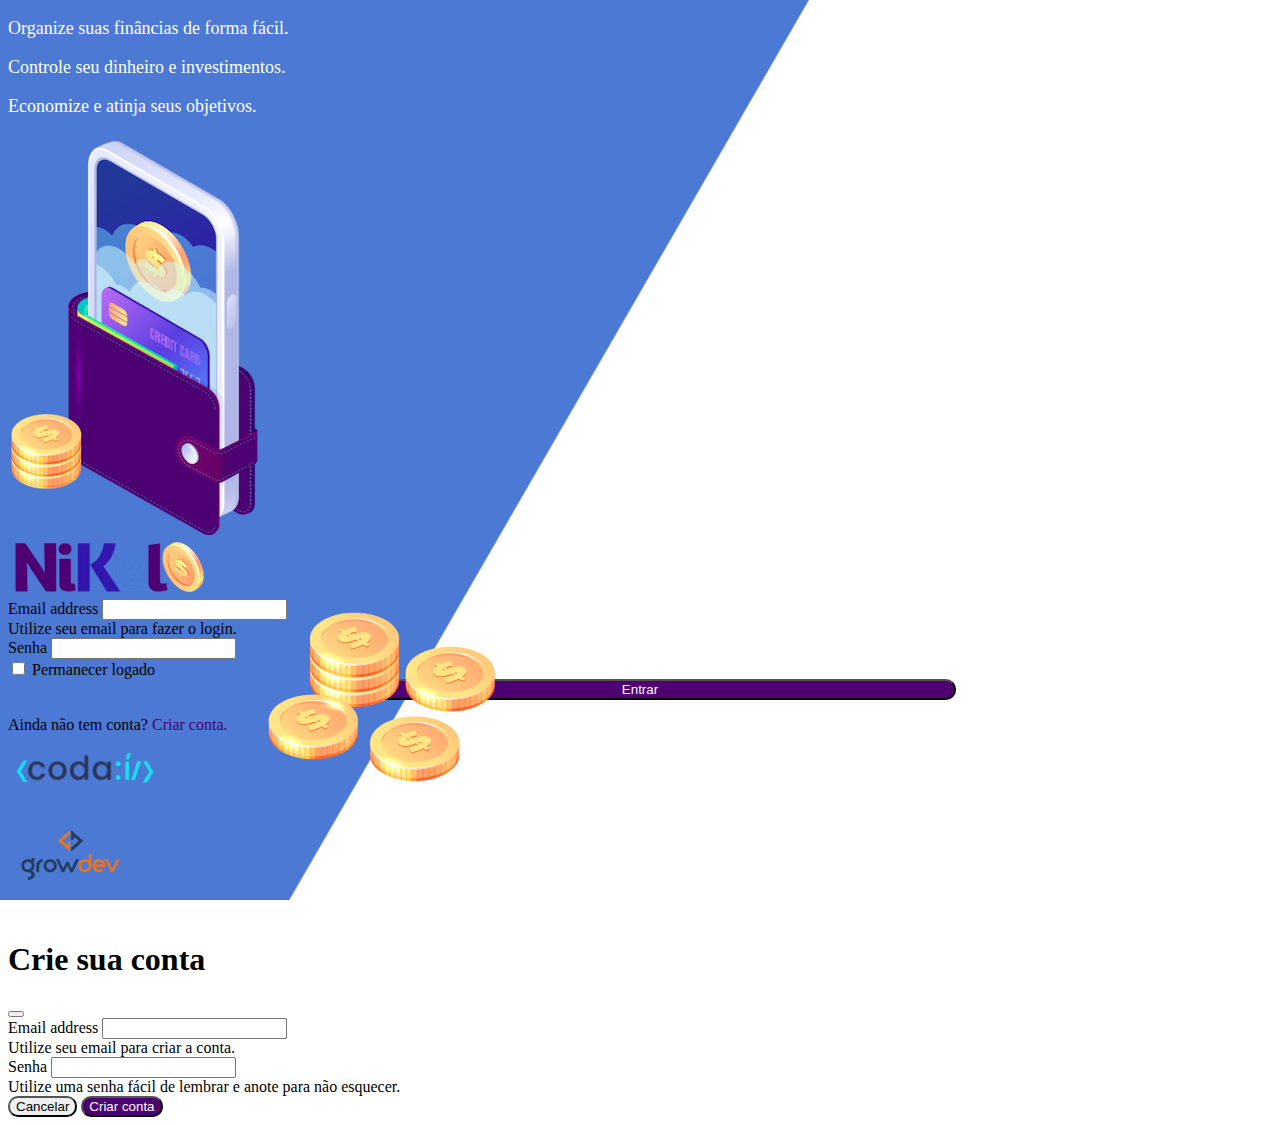
<file: public/index.html>
<!DOCTYPE html>
<html lang="pt">
<head>
    <meta charset="UTF-8">
    <meta name="viewport" content="width=device-width, initial-scale=1.0">
    <link rel="stylesheet" href="./css/styles.css">
    <link href="https://cdn.jsdelivr.net/npm/bootstrap@5.3.1/dist/css/bootstrap.min.css" rel="stylesheet" integrity="sha384-4bw+/aepP/YC94hEpVNVgiZdgIC5+VKNBQNGCHeKRQN+PtmoHDEXuppvnDJzQIu9" crossorigin="anonymous">
    <title>Nikel</title>
</head>
<body id="login">
    <main>
        <div class="container">
            <div class="row vh-100">
                <div class="col d-flex justify-content-center flex-column my-5">
                    <div class="text-login">
                        <p>Organize suas finâncias de forma fácil.</p>
                        <p>Controle seu dinheiro e investimentos.</p>
                        <p>Economize e atinja seus objetivos.</p>
                    </div>
                    <div class="text-center">
                        <img src="./assets/images/pocket.png" alt="img pocket" class="img-fluid" srcset="">
                        <img src="./assets/images/coins.png" alt="img coins" class="img-fluid d-none d-md-inline coins" srcset="">
                    </div>
                </div>
                <div class="col d-flex justify-content-center my-5 flex-column">
                    <div class="container">
                        <div class="row">
                            <div class="col">
                                <div class="text-center mb-3">
                                    <img src="./assets/images/nikel-logo.png" alt="logo nikel" class="img-fluid" srcset="">
                                </div>
                            </div>
                        </div>
                        <div class="row">
                            <div class="col">
                                <form id="login-form">
                                    <div class="mb-3 mt-3">
                                       <label for="email-input" class="form-label">Email address</label>
                                       <input type="email" class="form-control" id="email-input" aria-describedby="emailHelp">
                                       <div id="emailHelp" class="form-text">Utilize seu email para fazer o login.</div>
                                    </div>
                                    <div class="mb-3">
                                       <label for="password-input" class="form-label">Senha</label>
                                       <input type="password" class="form-control" id="password-input">
                                    </div>
                                    <div class="mb-3 form-check">
                                       <input type="checkbox" class="form-check-input" id="session-check">
                                       <label class="form-check-label" for="session-check">Permanecer logado</label>
                                    </div>
                                    <button type="submit" class="btn button-login">Entrar</button>
                                </form>
                            </div>
                        </div>
                        <div class="row">
                            <div class="col">
                                <p id="link-conta" class="text-center mt-2 form-text" data-bs-toggle="modal" data-bs-target="#register-modal">Ainda não tem conta?
                                     <span class="link-default">Criar conta.</span>
                                </p>
                            </div>
                        </div>
                        <div class="row">
                            <div class="col">
                                <div class="text-center mt-5">
                                    <img src="./assets/images/codai-logo.png" alt="logo codai" srcset="">
                                </div>
                            </div>
                        </div>
                        <div class="row">
                            <div class="col">
                                <div class="text-center">
                                    <img src="./assets/images/growdev-logo.png" alt="logo growdev" srcset="">
                                </div>
                            </div>
                        </div>
                    </div>
                </div>
            </div>
        </div>
  <!-- Modal -->
  <div class="modal fade" id="register-modal" tabindex="-1" aria-labelledby="exampleModalLabel" aria-hidden="true">
    <div class="modal-dialog">
      <div class="modal-content">
        <div class="modal-header">
          <h1 class="modal-title fs-5" id="exampleModalLabel">Crie sua conta</h1>
          <button type="button" class="btn-close" data-bs-dismiss="modal" aria-label="Close"></button>
        </div>
        <form id="create-form">
            <div class="modal-body">
                <div class="mb-3 mt-3">
                   <label for="email-create-input" class="form-label">Email address</label>
                   <input type="email" class="form-control" id="email-create-input" aria-describedby="emailHelp" required>
                   <div id="emailHelp" class="form-text">Utilize seu email para criar a conta.</div>
                </div>
                <div class="mb-3">
                   <label for="password-create-input" class="form-label">Senha</label>
                   <input type="password" class="form-control" id="password-create-input" required>
                    <div id="emailHelp" class="form-text">Utilize uma senha fácil de lembrar e anote para não esquecer.</div>
                </div>
            </div>
            <div class="modal-footer">
                <button type="button" class="btn btn-secondary button-cancel" data-bs-dismiss="modal">Cancelar</button>
                <button type="submit" class="btn button-default">Criar conta</button>
            </div>
        </form>
      </div>
    </div>
  </div>
    </main>
    <script src="https://cdn.jsdelivr.net/npm/bootstrap@5.3.1/dist/js/bootstrap.bundle.min.js" integrity="sha384-HwwvtgBNo3bZJJLYd8oVXjrBZt8cqVSpeBNS5n7C8IVInixGAoxmnlMuBnhbgrkm" crossorigin="anonymous"></script>
    <script src="./js/index.js"/>
</body>
</html>
</file>
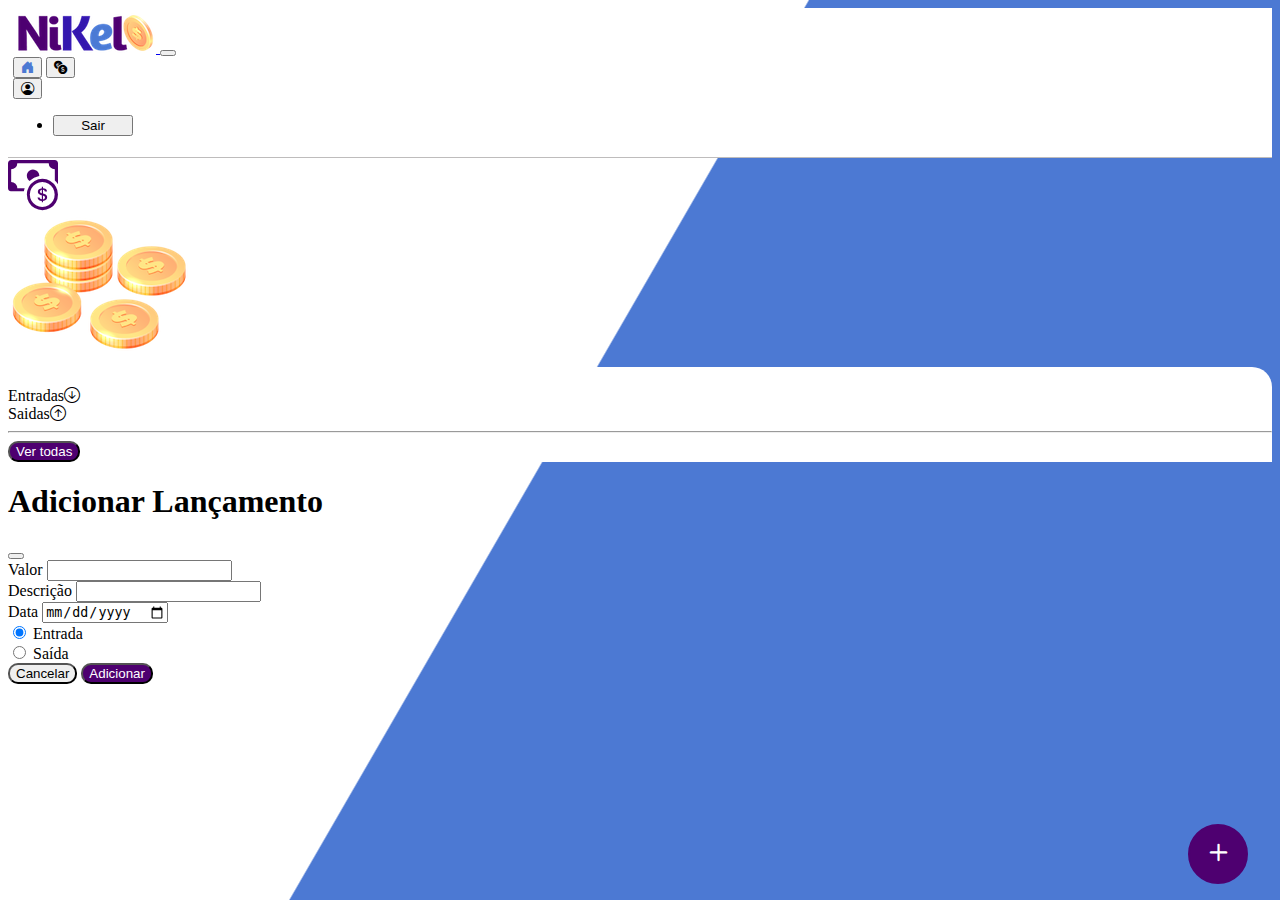
<file: public/home.html>
<!DOCTYPE html>
<html lang="pt">
<head>
    <meta charset="UTF-8">
    <meta name="viewport" content="width=device-width, initial-scale=1.0">
    <link rel="stylesheet" href="./css/styles.css">
    <link href="https://cdn.jsdelivr.net/npm/bootstrap@5.3.1/dist/css/bootstrap.min.css" rel="stylesheet" integrity="sha384-4bw+/aepP/YC94hEpVNVgiZdgIC5+VKNBQNGCHeKRQN+PtmoHDEXuppvnDJzQIu9" crossorigin="anonymous">
    <link rel="stylesheet" href="https://cdn.jsdelivr.net/npm/bootstrap-icons@1.10.5/font/bootstrap-icons.css">
    <title>Nikel - Home</title>
</head>
<body id="app">
    <header>
        <nav class="navbar navbar-expand navbar-light bg-white">
            <div class="container-fluid">
              <a class="navbar-brand" href="#">
                <img src="./assets/images/nikel-small-logo.png" alt="logo nikel" class="img-fluid" srcset="">
              </a>
              <button class="navbar-toggler" type="button" data-bs-toggle="collapse" data-bs-target="#navbarSupportedContent" aria-controls="navbarSupportedContent" aria-expanded="false" aria-label="Toggle navigation">
                <span class="navbar-toggler-icon"></span>
              </button>
              <div class="collapse navbar-collapse justify-content-end" id="navbarSupportedContent">
                <div class="d-flex menu">
                    <a href="home.html"><button class="btn" type="button"><i class="bi bi-house-door-fill fs-4 color-secondary"></i></button></a>
                    <a href="transactions.html"><button class="btn" type="button"><i class="bi bi-currency-exchange fs-4"></i></button></a>
                    
                    <div class="dropdown">
                        <button class="btn" type="button" data-bs-toggle="dropdown" aria-expanded="false">
                            <i class="bi bi-person-circle fs-4"></i>
                        </button>
                        <ul class="dropdown-menu logout" aria-labelledby="dropdownMenuButton1">
                          <li><button class="dropdown-item logout" id="button-logout">Sair</button></li>
                        </ul>
                      </div>
                </div>
              </div>
            </div>
          </nav>
    </header>
    <main>
        <div class="container-lg">
            <div class="row">
                <div class="col d-flex mt-4 justify-content-start align-items-center">
                    <i class="bi bi-cash-coin color-primary icon-detail"></i>
                    <span class="fs-2" id="total"></span>
                </div>
                <div class="col d-flex mt-4 justify-content-end">
                    <div class="text-center">
                        <img src="./assets/images/coins-small.png" alt="image coins" srcset="">
                    </div>
                </div>
            </div>
            <div class="row">
                <div class="col-12 info shadow-lg">
                    <div class="container">
                        <div class="row">
                            <div class="col-6">
                               <span class="fs-4">Entradas<i class="bi bi-arrow-down-circle fs-2 align-middle"></i></span>
                            </div>
                            <div class="col-6">
                                <span class="fs-4">Saidas<i class="bi bi-arrow-up-circle fs-2 align-middle"></i></span>
                            </div>
                            <div class="col-12 my-2">
                                <hr>
                            </div>
                        </div>
                        <div class="row">
                            <div class="col-6">
                                <div class="container p-0" id="cash-in-list">
                                </div>
                            </div>
                            <div class="col-6">
                                <div class="container p-0" id="cash-out-list">
                                </div>
                            </div>
                            <div class="col-12 mb-4">
                                <button type="button" class="btn button-default" id="transactions-button">Ver todas</button>
                            </div>
                        </div>
                    </div>
                </div>
            </div>
            <button class="float-button" data-bs-toggle="modal" data-bs-target="#transaction-modal"><i class="bi bi-plus font-size=50px"></i></button>
        </div>


        <div class="modal fade" id="transaction-modal" tabindex="-1" aria-labelledby="exampleModalLabel" aria-hidden="true">
            <div class="modal-dialog">
              <div class="modal-content">
                <div class="modal-header">
                  <h1 class="modal-title fs-5" id="exampleModalLabel">Adicionar Lançamento</h1>
                  <button type="button" class="btn-close" data-bs-dismiss="modal" aria-label="Close"></button>
                </div>
                <form id="transaction-form">
                    <div class="modal-body">
                        <div class="mb-3 mt-3">
                           <label for="value-input" class="form-label">Valor</label>
                           <input type="number" step="any" class="form-control" id="value-input" aria-describedby="emailHelp" required>
                        </div>
                        <div class="mb-3">
                           <label for="description-input" class="form-label">Descrição</label>
                           <input type="text" class="form-control" id="description-input" required>
                        </div>
                        <div class="mb-3">
                            <label for="date-input" class="form-label">Data</label>
                            <input type="date" class="form-control" id="date-input" required>
                        </div>
                        <div class="mb-3">
                            <div class="form-check form-check-inline">
                                <input class="form-check-input" type="radio" name="type-input" id="inlineRadio1" value="1" checked>
                                <label class="form-check-label" for="inlineRadio1">Entrada</label>
                              </div>
                              <div class="form-check form-check-inline">
                                <input class="form-check-input" type="radio" name="type-input" id="inlineRadio2" value="2">
                                <label class="form-check-label" for="inlineRadio2">Saída</label>
                              </div>
                        </div>
                    </div>
                    <div class="modal-footer">
                        <button type="button" class="btn btn-secondary button-cancel" data-bs-dismiss="modal">Cancelar</button>
                        <button type="submit" class="btn button-default">Adicionar</button>
                    </div>
                </form>
              </div>
            </div>
        </div>
    </main>

    <script src="https://cdn.jsdelivr.net/npm/bootstrap@5.3.1/dist/js/bootstrap.bundle.min.js" integrity="sha384-HwwvtgBNo3bZJJLYd8oVXjrBZt8cqVSpeBNS5n7C8IVInixGAoxmnlMuBnhbgrkm" crossorigin="anonymous"></script>
    <script src="./js/home.js"></script>
</body>
</html>
</file>
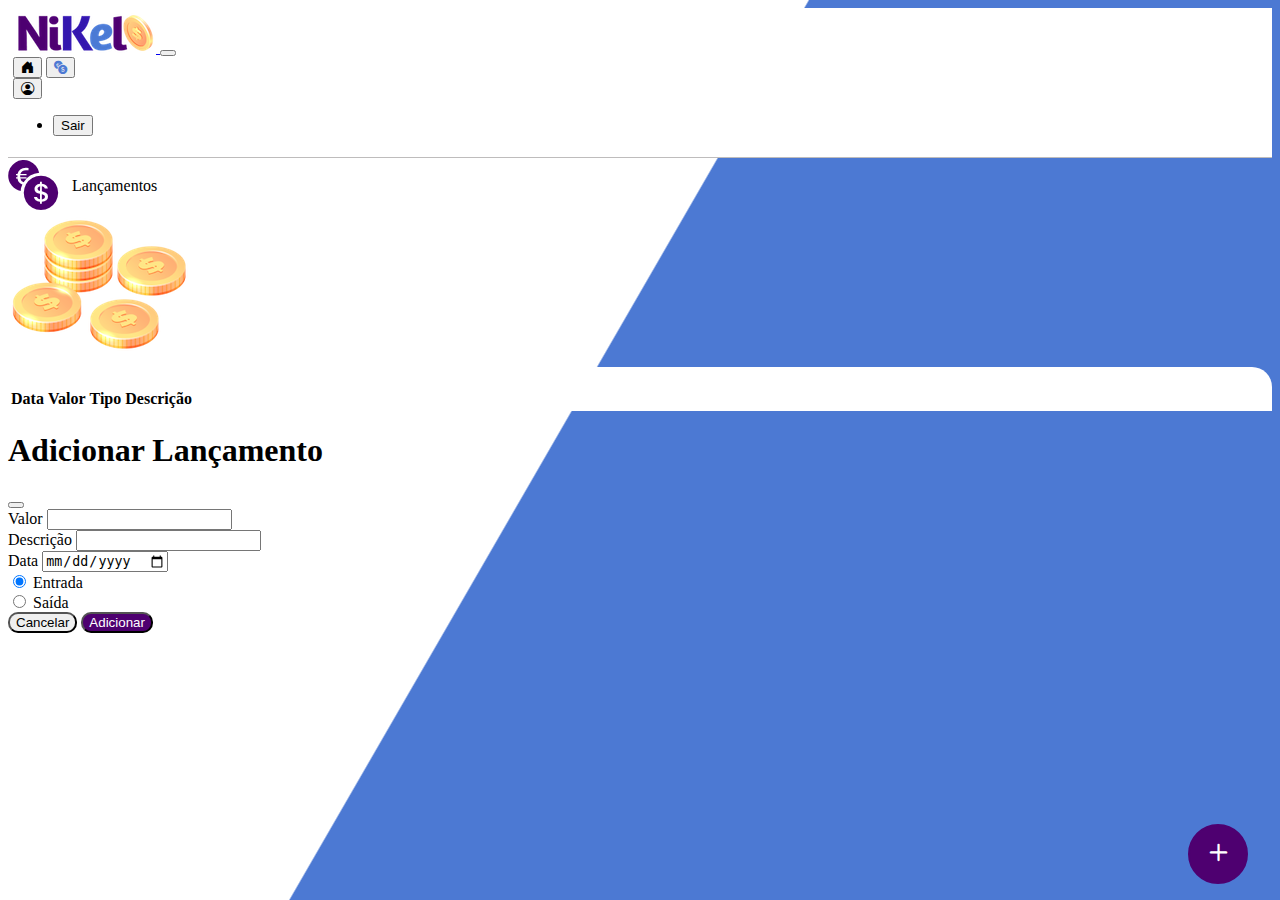
<file: public/transactions.html>
<!DOCTYPE html>
<html lang="pt">
<head>
    <meta charset="UTF-8">
    <meta name="viewport" content="width=device-width, initial-scale=1.0">
    <link rel="stylesheet" href="./css/styles.css">
    <link href="https://cdn.jsdelivr.net/npm/bootstrap@5.3.1/dist/css/bootstrap.min.css" rel="stylesheet" integrity="sha384-4bw+/aepP/YC94hEpVNVgiZdgIC5+VKNBQNGCHeKRQN+PtmoHDEXuppvnDJzQIu9" crossorigin="anonymous">
    <link rel="stylesheet" href="https://cdn.jsdelivr.net/npm/bootstrap-icons@1.10.5/font/bootstrap-icons.css">
    <title>Nikel - Lançamentos</title>
</head>
<body id="app">
    <header>
        <nav class="navbar navbar-expand navbar-light bg-white">
            <div class="container-fluid">
              <a class="navbar-brand" href="#">
                <img src="./assets/images/nikel-small-logo.png" alt="logo nikel" class="img-fluid" srcset="">
              </a>
              <button class="navbar-toggler" type="button" data-bs-toggle="collapse" data-bs-target="#navbarSupportedContent" aria-controls="navbarSupportedContent" aria-expanded="false" aria-label="Toggle navigation">
                <span class="navbar-toggler-icon"></span>
              </button>
              <div class="collapse navbar-collapse justify-content-end" id="navbarSupportedContent">
                <div class="d-flex menu">
                    <a href="home.html"><button class="btn" type="button"><i class="bi bi-house-door-fill fs-4"></i></button></a>
                    <a href="transactions.html"><button class="btn" type="button"><i class="bi bi-currency-exchange fs-4 color-secondary"></i></button></a>
                    
                    <div class="dropdown">
                        <button class="btn" type="button" data-bs-toggle="dropdown" aria-expanded="false">
                            <i class="bi bi-person-circle fs-4"></i>
                        </button>
                        <ul class="dropdown-menu logout">
                          <li><button class="dropdown-item" id="button-logout">Sair</button></li>
                        </ul>
                      </div>
                </div>
              </div>
            </div>
          </nav>
    </header>
    <main>
        <div class="container-lg">
            <div class="row">
                <div class="col d-flex mt-4 justify-content-start align-items-center">
                    <i class="bi bi-currency-exchange color-primary icon-detail"></i>
                    <span class="fs-2">Lançamentos</span>
                </div>
                <div class="col d-flex mt-4 justify-content-end">
                    <div class="text-center">
                        <img src="./assets/images/coins-small.png" alt="image coins" srcset="">
                    </div>
                </div>
            </div>
            <div class="row">
                <div class="col-12 info shadow-lg">
                    <div class="container">
                        <div class="row">
                            <div class="col-12">
                                <table class="table">
                                    <thead>
                                      <tr>
                                        <th scope="col">Data</th>
                                        <th scope="col">Valor</th>
                                        <th scope="col">Tipo</th>
                                        <th scope="col">Descrição</th>
                                      </tr>
                                    </thead>
                                    <tbody id="transactions-list">
                                      
                                    </tbody>
                                  </table>
                            </div>
                        </div>
                    </div>
                </div>
            </div>
            <button class="float-button" data-bs-toggle="modal" data-bs-target="#transaction-modal"><i class="bi bi-plus font-size=50px"></i></button>
        </div> 

        <div class="modal fade" id="transaction-modal" tabindex="-1" aria-labelledby="exampleModalLabel" aria-hidden="true">
          <div class="modal-dialog">
            <div class="modal-content">
              <div class="modal-header">
                <h1 class="modal-title fs-5" id="exampleModalLabel">Adicionar Lançamento</h1>
                <button type="button" class="btn-close" data-bs-dismiss="modal" aria-label="Close"></button>
              </div>
                <form id="transaction-form">
                  <div class="modal-body">
                      <div class="mb-3 mt-3">
                         <label for="value-input" class="form-label">Valor</label>
                         <input type="number" step="any" class="form-control" id="value-input" aria-describedby="emailHelp">
                      </div>
                      <div class="mb-3">
                         <label for="description-input" class="form-label">Descrição</label>
                         <input type="text" class="form-control" id="description-input">
                      </div>
                      <div class="mb-3">
                          <label for="date-input" class="form-label">Data</label>
                          <input type="date" class="form-control" id="date-input">
                      </div>
                      <div class="mb-3">
                          <div class="form-check form-check-inline">
                              <input class="form-check-input" type="radio" name="type-input" id="inlineRadio1" value="1" checked>
                              <label class="form-check-label" for="inlineRadio1">Entrada</label>
                            </div>
                            <div class="form-check form-check-inline">
                              <input class="form-check-input" type="radio" name="type-input" id="inlineRadio2" value="2">
                              <label class="form-check-label" for="inlineRadio2">Saída</label>
                            </div>
                      </div>
                  </div>
                  <div class="modal-footer">
                      <button type="button" class="btn btn-secondary button-cancel" data-bs-dismiss="modal">Cancelar</button>
                      <button type="submit" class="btn button-default">Adicionar</button>
                  </div>
                </form>
              </div>
          </div>
      </div>
    </main>

    <script src="https://cdn.jsdelivr.net/npm/bootstrap@5.3.1/dist/js/bootstrap.bundle.min.js" integrity="sha384-HwwvtgBNo3bZJJLYd8oVXjrBZt8cqVSpeBNS5n7C8IVInixGAoxmnlMuBnhbgrkm" crossorigin="anonymous"></script>
    <script src="./js/transactions.js"></script>
  </body>
</html>
</file>
<file: public/css/styles.css>
/*CSS used only in index:*/

#login{
    background:linear-gradient(120deg, #4c79d3 44.9%, #ffffff 45%) no-repeat fixed;
}


.text-login{
    color: #ffffff;
    font-size: 18px;
    font-weight: 500;
}


.coins{
    position: absolute;
    bottom: 100px;
}


.button-login{
    background-color: #4e0070 !important;
    border-radius: 10px;
    color: #ffffff !important;
    width: 50%;
    margin: 0 25%;
}


.link-default {
    color: #4e0070;
    cursor: pointer;
}


.link-default:hover{
    color: #4c79d3;
}

/*CSS used only in more than one HTML:*/

.button-login:hover, .button-default:hover{
    background: #4c79d3 !important;
}


.button-cancel{
    border-radius: 10px;
}


#app{
    background:linear-gradient(120deg, #ffffff 44.9%, #4c79d3 45%) no-repeat fixed;
}


header{
    border-bottom: 1px solid #bebcbc;
    padding: 5px;
    background-color: #ffffff;
}


.color-primary{
    color: #4e0070;
}


.color-secondary{
    color: #4c79d3;
}


.icon-detail{
    font-size: 50px;
    margin-right: 10px;
    vertical-align: middle;
}


.info{
    background-color: #ffffff;
    border-radius: 20px 20px 0px 0px;
    padding: 20px 0px 0px 0px;
}


.button-default{
    border-radius: 10px;
    background-color: #4e0070 !important;
    color: #ffffff !important;
}


.float-button{
    border-radius: 100%;
    height: 60px;
    width: 60px;
    position: fixed;
    bottom: 1rem;
    right: 2rem;
    font-size: 35px;
    background-color: #4e0070  !important;
    color: #ffffff !important;
    padding: 0 !important;
    border: 2px solid #4e0070;
}


.float-button:hover{
    border: 2px solid #4c79d3 !important;
    background-color: #ffffff !important;
    color: #4c79d3 !important;
}


.logout{
    min-width: 5rem !important;
}


.menu{
    margin-right: 20px !important;
}
</file>
